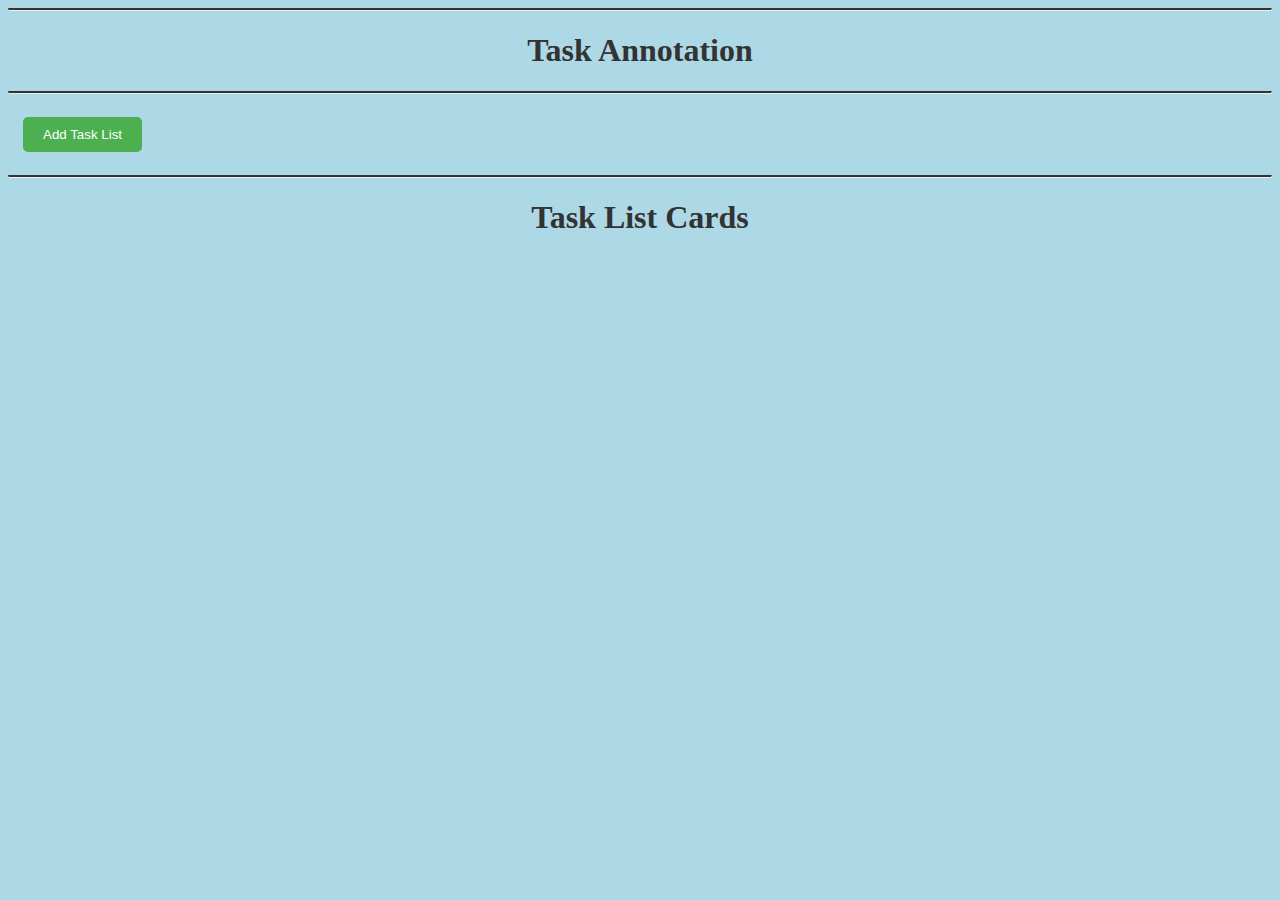
<file: index.html>
<!DOCTYPE html>
<html lang="en">
<head>
    <meta charset="UTF-8">
    <meta name="viewport" content="width=device-width, initial-scale=1.0">
    <title>Task Annotation</title>
    <link rel="stylesheet" href="./style.css">
</head>
<body>

    <main>
        <hr>
        <header>
            <h1>
                Task Annotation
            </h1>
        </header>
        <hr>
        <button id="addTaskListButton" type="button" onclick="createCard()">Add Task List</button>
        <hr>
        <div class="taskList">
            <h1>
                Task List Cards
            </h1>
        </div>
    </main>
    <script src="./index.js"></script>
</body>
</html>
</file>
<file: style.css>
:root {
    --buttonDefaultColor-- : #4CAF50;
    --buttonDefaultColorHover--: #45a049;
    --deletionButtonDefaultColor--: #EF0107;
    --deletionButtonDefaultColorHover--: #FF0000;
    --dialogTitleColor--: #4CAF50;
}

body {
    background-color: #ADD8E6;
}

h1 {
    text-align: center;
    color: #333333;
}

hr {
    border-top: 2px solid #333333;
}

#addTaskListButton {
    /*margin: 15px;*/
    background-color: var(--buttonDefaultColor--);
    color: white;
    padding: 10px 20px;
    border: none;
    border-radius: 5px;
    cursor: pointer;
    margin: 15px;
}

#addTaskListButton:hover {
    background-color: var(--buttonDefaultColorHover--);
}

/* css do card */

.card {
    /*background-color: #ffffff;*/
    background-color: #d3d3d3;
    border-radius: 8px;
    margin: 10px;
    box-shadow: 0 4px 8px rgba(0, 0, 0, 0.1);
    width: calc(33.33% - 20px); /* Calcula o tamanho para que três cards apareçam lado a lado */
    display: inline-flex; /* Altera para flexbox para melhor controle */
    flex-direction: column; /* Empilha os elementos verticalmente */
    position: relative; /* Adiciona position: relative para o card */
}

.cardButtons {
    display: flex;
    justify-content: right;
    gap: 8px;
}

.addTaskButton {
    margin-top: 10px; /* Move o botão para a parte inferior */
    align-self: flex-end; /* Alinha o botão à direita */
    margin-right: 10px; /* Adiciona uma margem à direita */
    
    background-color: var(--buttonDefaultColor--);
    color: white;
    border: none;
    border-radius: 5px;
    cursor: pointer;
}

.addTaskButton:hover {
    background-color: var(--buttonDefaultColorHover--);
}

.deleteCard {
    margin-top: 10px; /* Move o botão para a parte inferior */
    align-self: flex-end; /* Alinha o botão à direita */
    margin-right: 10px; /* Adiciona uma margem à direita */
    
    background-color: var(--deletionButtonDefaultColor--);
    color: white;
    border: none;
    border-radius: 5px;
    cursor: pointer;
}

.deleteCard:hover {
    background-color: var(--deletionButtonDefaultColorHover--); /* Cor de fundo avermelhada ao passar o mouse */
}

.card h2 {
    color: #333333;
    margin: 0;
    text-align: center;
    /*background-color: #dcdcdc;*/
    background-color: #acacac;
    cursor: pointer;
    border-radius: 8px 8px 0 0; /* Arredonda apenas os cantos superiores */
    padding: 5px; /* Adiciona algum preenchimento */
}

.taskCounter {
    background-color: #d3d3d3;
}

.card p {
    color: #666666;
    padding: 10px; /* Adiciona algum preenchimento */
    margin: 0; /* Remove a margem padrão */
}

.taskListBody {
    overflow-y: auto;
    max-height: 200px;
}

.taskListBody div {
    display: flex;
    padding: 0px;
    background-color: white;
}

.taskListBody div button {
    align-self: flex-end; /* Alinha o botão à direita */
    margin-bottom: 10px;
    margin-left: 8px;
    
    background-color: var(--deletionButtonDefaultColor--);
    color: white;
    border: none;
    border-radius: 5px;
    cursor: pointer;
}

.taskListBody div button:hover {
    background-color: var(--deletionButtonDefaultColorHover--); /* Cor de fundo avermelhada ao passar o mouse */
}

/* dialog confirmação de deleção de task*/

.parentDialog {
    position : absolute;
    top : 50%;
    left : 50%;
    transform : translate(-50%, -50%);
    background-color : white;
    /*padding : 20px;*/
    border : 1px solid #ccc;
    /*boxShadow : 0 4px 8px 0 rgba(0, 0, 0, 0.2);*/
}

.confirmDialog {
    padding: 10px;
    margin-bottom: 10px;
}

.titleDialog {
    text-align: center;
    margin: 0px;
    background-color: var(--dialogTitleColor--);
}

.confirmDialogButtons {
    display: flex;
    gap: 10px;
    justify-content: center;
}

.confirmDialogButtons button {
    background-color: var(--buttonDefaultColor--);
    border: none;
}

.confirmDialogButtons button:hover {
    background-color: var(--buttonDefaultColorHover--);
}

/*.resizableDiv {
    width: 15px;
    height: 15px;
    background-color: var(--dialogTitleColor--);
    position: absolute;
    right: 0;
    bottom: 0;
    cursor: se-resize;  Altera o cursor ao passar sobre a div, indicando que é redimensionável na diagonal direita inferior 
}*/
</file>
